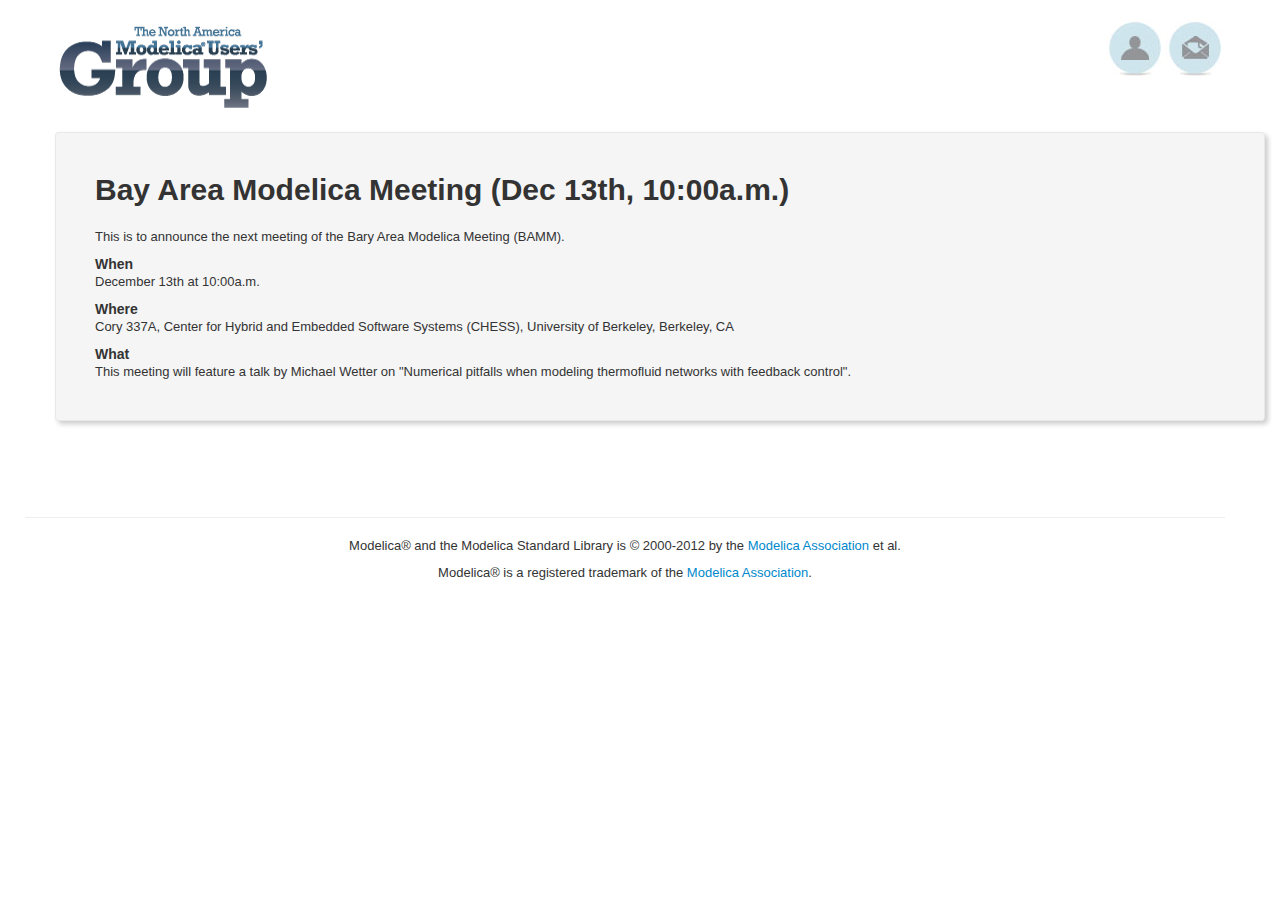
<file: announcement/bamm-dec/index.html>
<!DOCTYPE html PUBLIC "-//W3C//DTD XHTML 1.0 Transitional//EN" "http://www.w3.org/TR/xhtml1/DTD/xhtml1-transitional.dtd">
<html xmlns="http://www.w3.org/1999/xhtml">
  <head>
    <link rel="icon" href="/static/img/favicon.ico" type="image/x-icon"/>
    <link rel="shortcut icon" href="/static/img/favicon.ico"
	  type="image/x-icon"/>
    <meta 
       <meta http-equiv="Content-Type" content="text/html; charset=ISO-8859-1" />
       <title>The North America Modelica Users&rsquo; Group</title>
       <link rel="stylesheet" href="/static/css/bootstrap.css"/>
       <link rel="stylesheet" href="/static/css/bootstrap-responsive.css"/>
       <link rel="stylesheet" href="/static/css/namug.css"/>
  </head>

  <body>
    <div class="container">
      
      <div class="row">
	<div class="span12">
	  <a href="/">
	    <img src="/static/img/logo.png"
		 alt="The North America Modelica Users&rsquo; Group"/>
	  </a>
	  <a class="pull-right" href="mailto:info@na.modelica-users.org">
	    <img src="/static/img/mail.jpg" alt="mail"/>
	  </a>
	  <a class="pull-right" href="mailto:membership@na.modelica-users.org">
	    <img src="/static/img/member.jpg" alt="membership inquiries"/>
	  </a>
	</div>
      </div>
      
      <div class="row">
	
<div class="span12 well shadowy paddedTB">
  <div class="paddedLR paddedTB">
    <h1 class="paddedTB">Bay Area Modelica Meeting (Dec 13th, 10:00a.m.)</h1>

    <div>
      <p>This is to announce the next meeting of the Bary Area Modelica Meeting (BAMM).</p>
<h4>When</h4>
<p>December 13th at 10:00a.m.</p>
<h4>Where</h4>
<p>Cory 337A, Center for Hybrid and Embedded Software Systems (CHESS), University of Berkeley, Berkeley, CA</p>
<h4>What</h4>
<p>This meeting will feature a talk by Michael Wetter on "Numerical pitfalls when modeling thermofluid networks with feedback control".</p>
    </div>
  </div>
</div>

      </div>
      <div class="row paddedTB">
	<div class="span7">
	  
	  &nbsp;
	  
	</div>
	<div class="span5">
	  
	  
	</div>
      </div>
      <div class="row">
	<hr/>
	
	<div align="center">
	  <p class="legal">
	    Modelica&reg; and the Modelica Standard Library is &copy;
	    2000-2012 by the <a href="https://www.modelica.org/association"
	    class="plainlinklegal">Modelica Association</a> et
	    al.
	  </p>
	  <p>
	    Modelica&reg; is a registered trademark of
	    the <a href="https://www.modelica.org/association"
	    class="plainlinklegal">Modelica Association</a>.
	  </p>
	</div>
	
      </div>
    </div>
    <script src="/static/js/jquery.min.js"></script>
    <script src="/static/js/bootstrap.js"></script>
  </body>
</html>
</file>
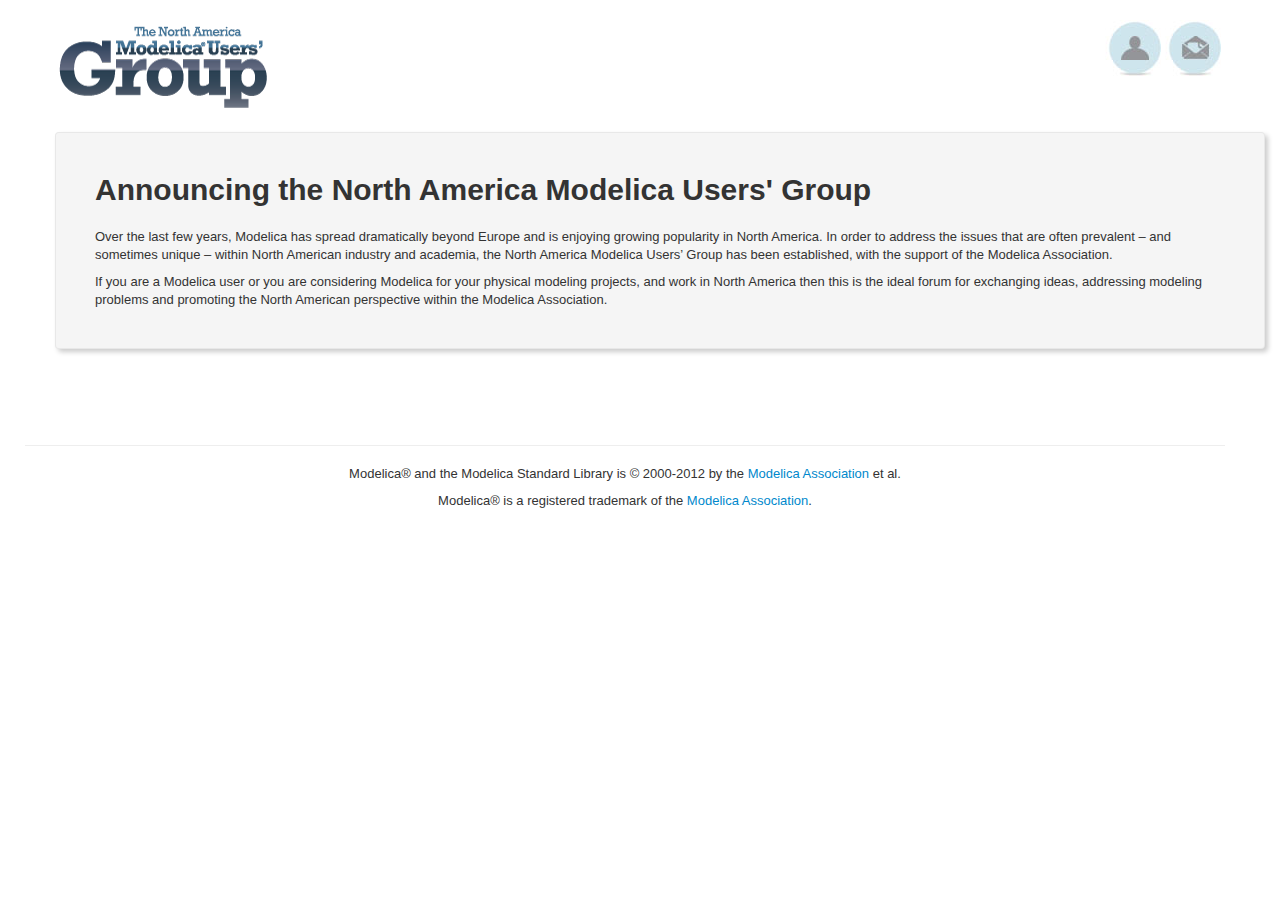
<file: announcement/namu/index.html>
<!DOCTYPE html PUBLIC "-//W3C//DTD XHTML 1.0 Transitional//EN" "http://www.w3.org/TR/xhtml1/DTD/xhtml1-transitional.dtd">
<html xmlns="http://www.w3.org/1999/xhtml">
  <head>
    <link rel="icon" href="/static/img/favicon.ico" type="image/x-icon"/>
    <link rel="shortcut icon" href="/static/img/favicon.ico"
	  type="image/x-icon"/>
    <meta 
       <meta http-equiv="Content-Type" content="text/html; charset=ISO-8859-1" />
       <title>The North America Modelica Users&rsquo; Group</title>
       <link rel="stylesheet" href="/static/css/bootstrap.css"/>
       <link rel="stylesheet" href="/static/css/bootstrap-responsive.css"/>
       <link rel="stylesheet" href="/static/css/namug.css"/>
  </head>

  <body>
    <div class="container">
      
      <div class="row">
	<div class="span12">
	  <a href="/">
	    <img src="/static/img/logo.png"
		 alt="The North America Modelica Users&rsquo; Group"/>
	  </a>
	  <a class="pull-right" href="mailto:info@na.modelica-users.org">
	    <img src="/static/img/mail.jpg" alt="mail"/>
	  </a>
	  <a class="pull-right" href="mailto:membership@na.modelica-users.org">
	    <img src="/static/img/member.jpg" alt="membership inquiries"/>
	  </a>
	</div>
      </div>
      
      <div class="row">
	
<div class="span12 well shadowy paddedTB">
  <div class="paddedLR paddedTB">
    <h1 class="paddedTB">Announcing the North America Modelica Users' Group</h1>

    <div>
      <p>Over the last few years, Modelica has spread dramatically beyond
Europe and is enjoying growing popularity in North America. In order
to address the issues that are often prevalent &ndash; and sometimes
unique &ndash; within North American industry and academia, the
North America Modelica Users&rsquo; Group has been established, with
the support of the Modelica Association.</p>
<p>If you are a Modelica user or you are considering Modelica for your
physical modeling projects, and work in North America then this is
the ideal forum for exchanging ideas, addressing modeling problems
and promoting the North American perspective within the Modelica
Association.</p>
    </div>
  </div>
</div>

      </div>
      <div class="row paddedTB">
	<div class="span7">
	  
	  &nbsp;
	  
	</div>
	<div class="span5">
	  
	  
	</div>
      </div>
      <div class="row">
	<hr/>
	
	<div align="center">
	  <p class="legal">
	    Modelica&reg; and the Modelica Standard Library is &copy;
	    2000-2012 by the <a href="https://www.modelica.org/association"
	    class="plainlinklegal">Modelica Association</a> et
	    al.
	  </p>
	  <p>
	    Modelica&reg; is a registered trademark of
	    the <a href="https://www.modelica.org/association"
	    class="plainlinklegal">Modelica Association</a>.
	  </p>
	</div>
	
      </div>
    </div>
    <script src="/static/js/jquery.min.js"></script>
    <script src="/static/js/bootstrap.js"></script>
  </body>
</html>
</file>
<file: static/css/namug.css>
body {
    margin-top: 20px;
}

.learn {
    margin: 5px;
    margin-bottom: 20px;
}

.shadowy {
    -moz-box-shadow: 3px 3px 5px 0px #ccc;
    -webkit-box-shadow: 3px 3px 5px 0px #ccc;
    box-shadow: 3px 3px 5px 0px #ccc;
}

.paddedTB {
    margin-top: 20px;
    margin-bottom: 20px;
}

.paddedLR {
    padding-left: 20px;
    padding-right: 20px;
}
</file>
